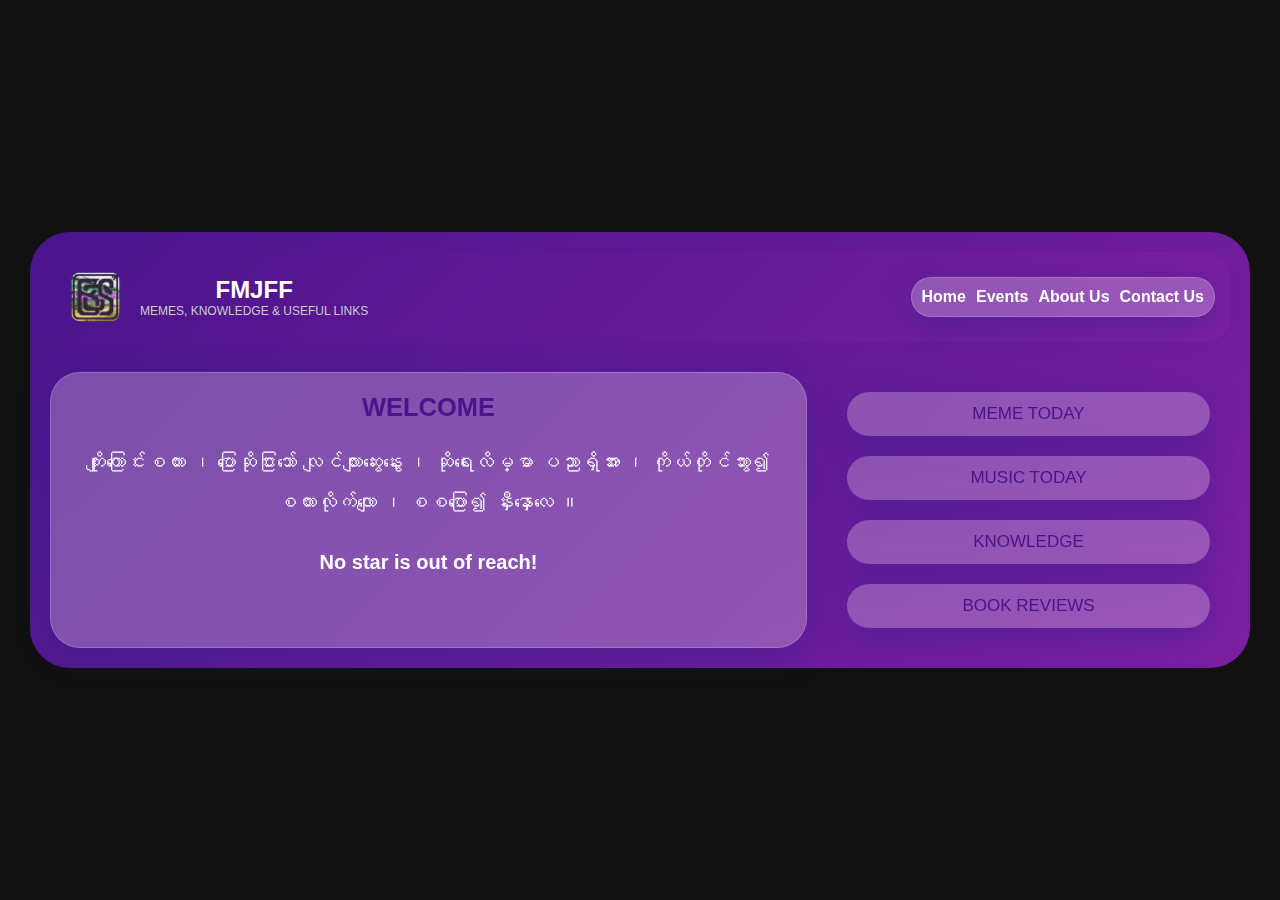
<file: index.html>
<!DOCTYPE html>
<html lang="en">

<head>
    <meta charset="UTF-8">
    <meta name="viewport" content="width=device-width, initial-scale=1.0">
    <title>FMJFF - Home</title>
    <link rel="stylesheet" href="styles.css">
</head>

<body>
    <div class="outer-container">
        <div class="main-container">
            <header>
                <div class="logo">
                    <img src="logo.png" alt="FMJFF Logo">
                    <div class="text">
                        <h1>FMJFF</h1>
                        <p>MEMES, KNOWLEDGE & USEFUL LINKS</p>
                    </div>
                </div>
                <nav class="nav glass">
                    <a href="index.html">Home</a>
                    <a href="events.html">Events</a>
                    <a href="about.html">About Us</a>
                    <a href="contact.html">Contact Us</a>
                </nav>
            </header>

            <main>
                <section class="left glass">
                    <h2>WELCOME</h2>
                    <div class="quote">
                        <p>ကျိုးကြောင်းစကား ၊ ပြောဆိုငြားသော်
                            လျင်လျားဆွေးနွေး ၊ ဆိုရေးလိမ္မာ
                            ပညာရှိအား ၊ ကိုယ်တိုင်သွား၍
                            စကားလိုက်လျော ၊ စစပြော၍
                            နှီးနှောလေ ။</p>
                        <p class="english">No star is out of reach!</p>
                    </div>
                </section>
                <section class="right">
                    <div class="btn-container">
                        <button class="glass">MEME TODAY</button>
                        <button class="glass">MUSIC TODAY</button>
                        <button class="glass">KNOWLEDGE</button>
                        <button class="glass">BOOK REVIEWS</button>
                    </div>
                </section>
            </main>
        </div>
    </div>
</body>

</html>
</file>
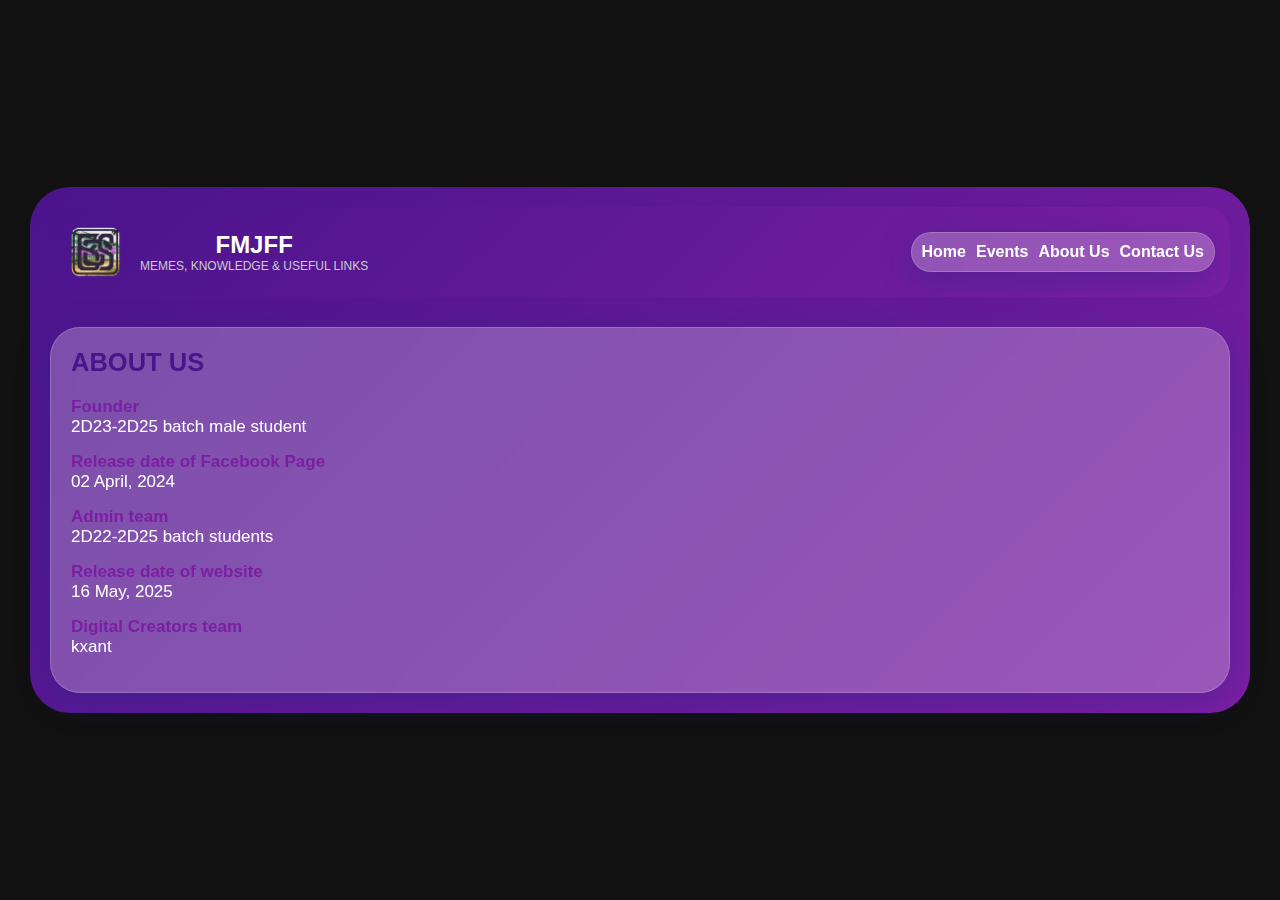
<file: about.html>
<!DOCTYPE html>
<html lang="en">
<head>
  <meta charset="UTF-8">
  <meta name="viewport" content="width=device-width, initial-scale=1.0">
  <title>FMJFF - About Us</title>
  <link rel="stylesheet" href="styles.css">
</head>
<body>
  <div class="outer-container">
    <div class="main-container">
      <header>
        <div class="logo">
          <img src="logo.png" alt="FMJFF Logo">
          <div class="text">
            <h1>FMJFF</h1>
            <p>MEMES, KNOWLEDGE & USEFUL LINKS</p>
          </div>
        </div>
        <nav class="nav glass">
          <a href="index.html">Home</a>
          <a href="events.html">Events</a>
          <a href="about.html">About Us</a>
          <a href="contact.html">Contact Us</a>
        </nav>
      </header>

      <main>
        <section class="page-content glass">
          <h2>ABOUT US</h2>
          <div class="info-item">
            <strong>Founder</strong>
            <p>2D23-2D25 batch male student</p>
          </div>
          <div class="info-item">
            <strong>Release date of Facebook Page</strong>
            <p>02 April, 2024</p>
          </div>
          <div class="info-item">
            <strong>Admin team</strong>
            <p>2D22-2D25 batch students</p>
          </div>
          <div class="info-item">
            <strong>Release date of website</strong>
            <p>16 May, 2025</p>
          </div>
          <div class="info-item">
            <strong>Digital Creators team</strong>
            <p>kxant</p>
</file>
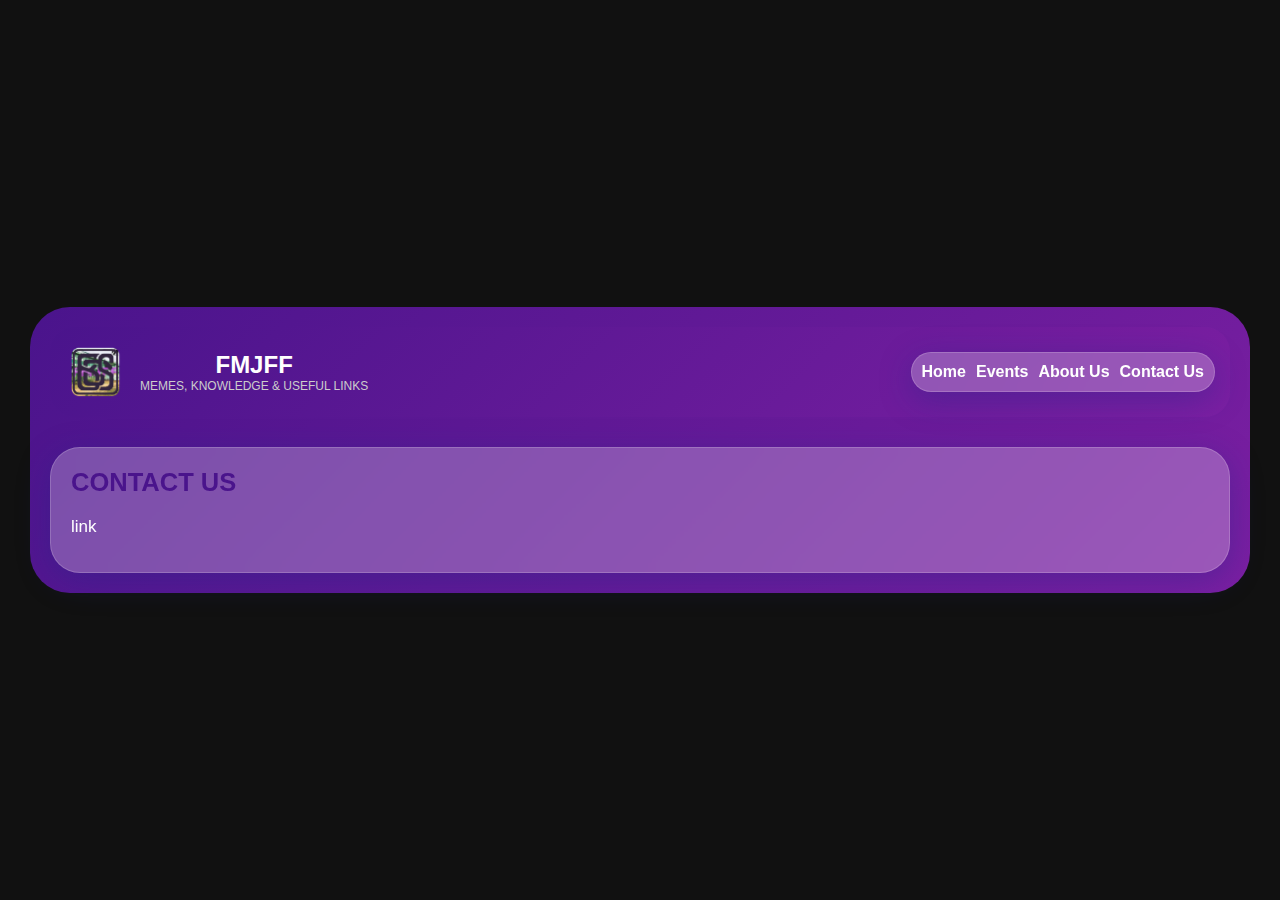
<file: contact.html>
<!DOCTYPE html>
<html lang="en">
<head>
  <meta charset="UTF-8">
  <meta name="viewport" content="width=device-width, initial-scale=1.0">
  <title>FMJFF - Contact Us</title>
  <link rel="stylesheet" href="styles.css">
</head>
<body>
  <div class="outer-container">
    <div class="main-container">
      <header>
        <div class="logo">
          <img src="logo.png" alt="FMJFF Logo">
          <div class="text">
            <h1>FMJFF</h1>
            <p>MEMES, KNOWLEDGE & USEFUL LINKS</p>
          </div>
        </div>
        <nav class="nav glass">
          <a href="index.html">Home</a>
          <a href="events.html">Events</a>
          <a href="about.html">About Us</a>
          <a href="contact.html">Contact Us</a>
        </nav>
      </header>

      <main>
        <section class="page-content glass">
          <h2>CONTACT US</h2>
          <div class="info-item">
            <p>link</p>
          </div>
        </section>
      </main>
    </div>
  </div>
</body>
</html>
</file>
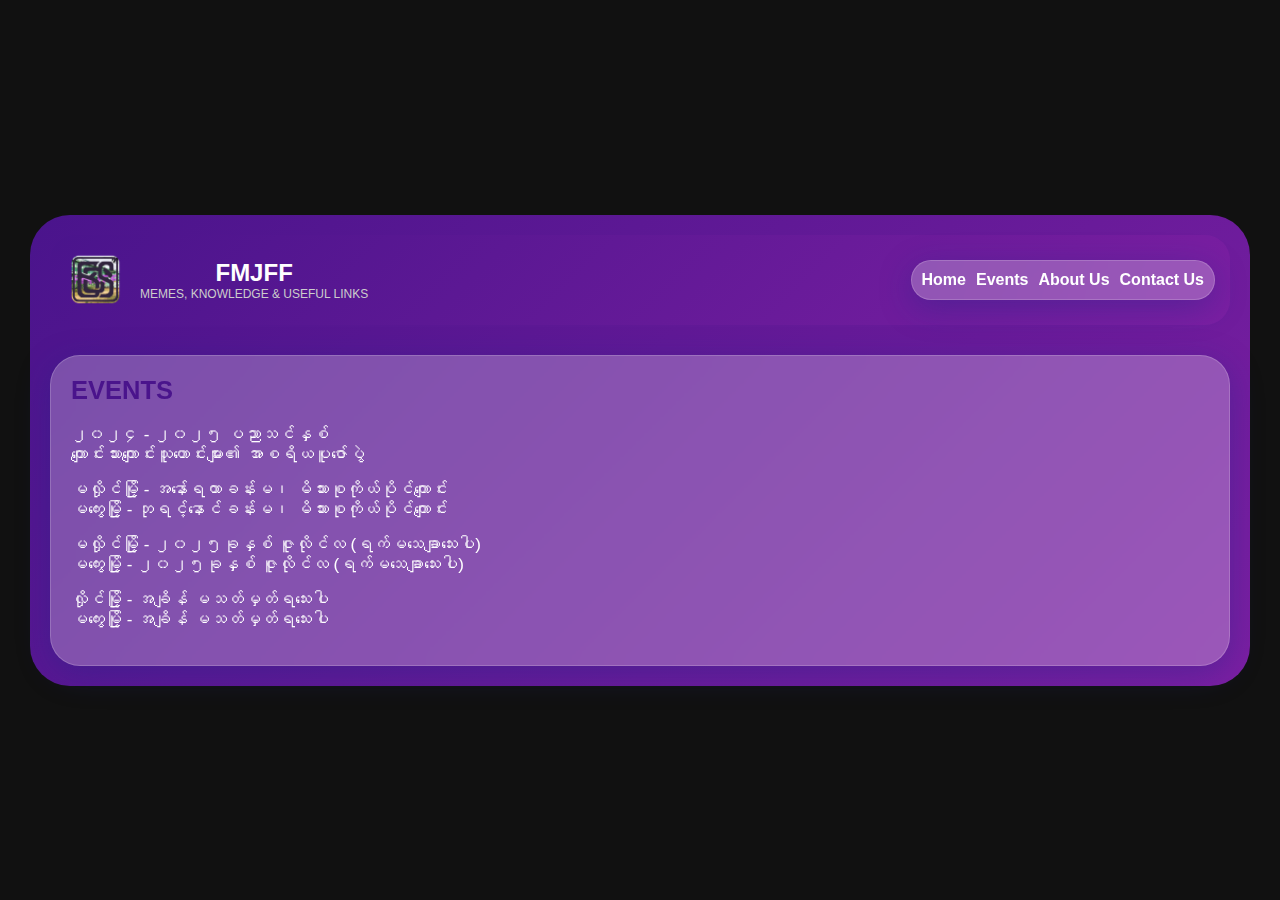
<file: events.html>
<!DOCTYPE html>
<html lang="en">

<head>
    <meta charset="UTF-8">
    <meta name="viewport" content="width=device-width, initial-scale=1.0">
    <title>FMJFF - Events</title>
    <link rel="stylesheet" href="styles.css">
</head>

<body>
    <div class="outer-container">
        <div class="main-container">
            <header>
                <div class="logo">
                    <img src="logo.png" alt="FMJFF Logo">
                    <div class="text">
                        <h1>FMJFF</h1>
                        <p>MEMES, KNOWLEDGE & USEFUL LINKS</p>
                    </div>
                </div>
                <nav class="nav glass">
                    <a href="index.html">Home</a>
                    <a href="events.html">Events</a>
                    <a href="about.html">About Us</a>
                    <a href="contact.html">Contact Us</a>
                </nav>
            </header>

            <main>
                <section class="page-content glass">
                    <h2>EVENTS</h2>
                    <div class="info-item">
                        <p>၂၀၂၄ - ၂၀၂၅ ပညာသင်နှစ်</p>
                        <p>ကျောင်းသားကျောင်းသူဟောင်းများ၏ အာစရိယပူဇော်ပွဲ</p>
                    </div>
                    <div class="info-item">
                        <p>မလှိုင်မြို့ - အနော်ရထာခန်းမ၊ မိသားစုကိုယ်ပိုင်ကျောင်း</p>
                        </p> မကွေးမြို့ - ဘုရင့်နောင်ခန်းမ၊ မိသားစုကိုယ်ပိုင်ကျောင်း</p>
                    </div>
                    <div class="info-item">
                        <p>မလှိုင်မြို့ - ၂၀၂၅ခုနှစ် ဇူလိုင်လ (ရက်မသေချာသေးပါ)</p>
                        <p></p>
                        မကွေးမြို့ - ၂၀၂၅ခုနှစ် ဇူလိုင်လ (ရက်မသေချာသေးပါ)</p>
                    </div>
                    <div class="info-item">
                        <p>လှိုင်မြို့ - အချိန် မသတ်မှတ်ရသေးပါ</p>
                        <p> မကွေးမြို့ - အချိန် မသတ်မှတ်ရသေးပါ</p>
                    </div>
                </section>
            </main>
        </div>
    </div>
</body>

</html>
</file>
<file: styles.css>
/* Reset */
* {
    margin: 0;
    padding: 0;
    box-sizing: border-box;
  }
  
  /* Base styling */
  body {
    background: #111;
    font-family: 'Arial Rounded MT Bold', sans-serif;
    color: white;
  }
  
  .outer-container {
    padding: 30px;
    min-height: 100vh;
    display: flex;
    justify-content: center;
    align-items: center;
  }
  
  .main-container {
    background: linear-gradient(135deg, #4a148c 0%, #7b1fa2 100%);

    border-radius: 40px;
    padding: 30px;
    max-width: 1300px;
    width: 100%;
    display: flex;
    flex-direction: column;
    gap: 30px;
  }
  
  /* Header with deep purple gradient */
  header {
    display: flex;
    flex-wrap: wrap;
    justify-content: space-between;
    align-items: center;
    background: linear-gradient(135deg, #4a148c 0%, #7b1fa2 100%);
    border-radius: 25px;
    padding: 20px 30px;
  }
  
  .logo {
    display: flex;
    align-items: center;
    gap: 15px;
  }
  
  .logo img {
    width: 60px;
    height: 60px;
    object-fit: cover;
  }
  
  .text h1 {
    font-size: 24px;
    color: white;
  }
  
  .text p {
    font-size: 12px;
    color: #ccc;
  }
  
  /* Navigation */
  .nav {
    display: flex;
    gap: 25px;
    padding: 12px 25px;
    border-radius: 30px;
  }
  
  .nav a {
    text-decoration: none;
    color: white;
    font-weight: bold;
    font-size: 16px;
    transition: opacity 0.3s;
  }
  
  .nav a:hover {
    opacity: 0.8;
  }
  
  /* Main layout */
  main {
    display: flex;
    flex-wrap: wrap;
    gap: 30px;
    justify-content: space-between;
  }
  
  .left {
    flex: 1 1 60%;
    padding: 30px;
    border-radius: 30px;
    display: flex;
    flex-direction: column;
    align-items: center;
  }
  
  .right {
    flex: 1 1 30%;
    display: flex;
    flex-direction: column;
    justify-content: center;
    gap: 20px;
  }
  
  .page-content {
    flex: 1 1 100%;
    padding: 30px;
    border-radius: 30px;
  }
  
  /* Glassmorphism style */
  .glass {
    background: rgba(255, 255, 255, 0.25);
    backdrop-filter: blur(10px);
    -webkit-backdrop-filter: blur(10px);
    border: 1px solid rgba(255, 255, 255, 0.18);
    box-shadow: 0 8px 32px rgba(31, 38, 135, 0.37);
  }
  
  /* Buttons */
  .btn-container {
    display: flex;
    flex-direction: column;
    gap: 20px;
  }
  
  .btn-container button, 
  .right button {
    font-size: 18px;
    padding: 15px 30px;
    border: none;
    border-radius: 30px;
    color: #4a148c;
    cursor: pointer;
    transition: transform 0.2s;
  }
  
  .btn-container button:hover,
  .right button:hover {
    transform: scale(1.05);
  }
  
  /* Content styles */
  h2 {
    margin-bottom: 20px;
    color: #4a148c;
    font-size: 26px;
  }
  
  .quote {
    font-size: 20px;
    line-height: 2;
    text-align: center;
  }
  
  .english {
    margin-top: 20px;
    font-weight: bold;
  }
  
  .info-item {
    margin-bottom: 15px;
  }
  
  .info-item strong {
    color: #7b1fa2;
  }
  
  /* Responsive */
  @media (max-width: 900px) {
    main {
      flex-direction: column;
    }
  
    .nav {
      gap: 15px;
      padding: 10px 15px;
    }
    
    .right button,
    .btn-container button {
      width: 100%;
    }
  }
  /* ===== RESPONSIVE BASE ===== */
html {
  font-size: 14px; /* Base font size */
}

body {
  overflow-x: hidden; /* Prevent horizontal scroll */
}

/* ===== CONTAINER ADJUSTMENTS ===== */
.outer-container {
  padding: 15px; /* Reduced padding for mobile */
}

.main-container {
  border-radius: 20px; /* Smaller radius for mobile */
  padding: 20px;
  min-width: 280px; /* Minimum mobile width */
}

/* ===== HEADER RESPONSIVE ===== */
header {
  flex-direction: column; /* Stack logo and nav on mobile */
  gap: 15px;
  padding: 15px;
  text-align: center;
}

.logo {
  justify-content: center;
}

.nav {
  flex-wrap: wrap;
  justify-content: center;
  gap: 10px;
  padding: 10px;
}

/* ===== MAIN CONTENT ADJUSTMENTS ===== */
main {
  gap: 20px;
}

.page-content, .left, .right {
  padding: 20px;
}

/* ===== BUTTON RESPONSIVE ===== */
button, .btn-container button {
  padding: 12px 20px;
  font-size: 1rem;
}

/* ===== GRID/TABLE LAYOUTS ===== */
.about-grid, .contact-grid {
  grid-template-columns: 1fr; /* Single column on mobile */
}

/* ===== TYPOGRAPHY SCALING ===== */
h1 { font-size: 1.8rem; }
h2 { font-size: 1.5rem; }
h3 { font-size: 1.2rem; }

/* ===== MEDIA QUERIES ===== */
@media (min-width: 576px) {
  html { font-size: 15px; }
  .nav { flex-wrap: nowrap; }
}

@media (min-width: 768px) {
  html { font-size: 16px; }
  header { flex-direction: row; }
  .about-grid, .contact-grid { 
    grid-template-columns: repeat(2, 1fr); 
  }
}

@media (min-width: 992px) {
  .outer-container { padding: 30px; }
  .main-container { border-radius: 40px; }
  .about-grid, .contact-grid { 
    grid-template-columns: repeat(auto-fit, minmax(250px, 1fr)); 
  }
  main { flex-direction: row; } /* Only apply row layout on desktop */
}

@media (min-width: 1200px) {
  html { font-size: 17px; }
}
</file>
